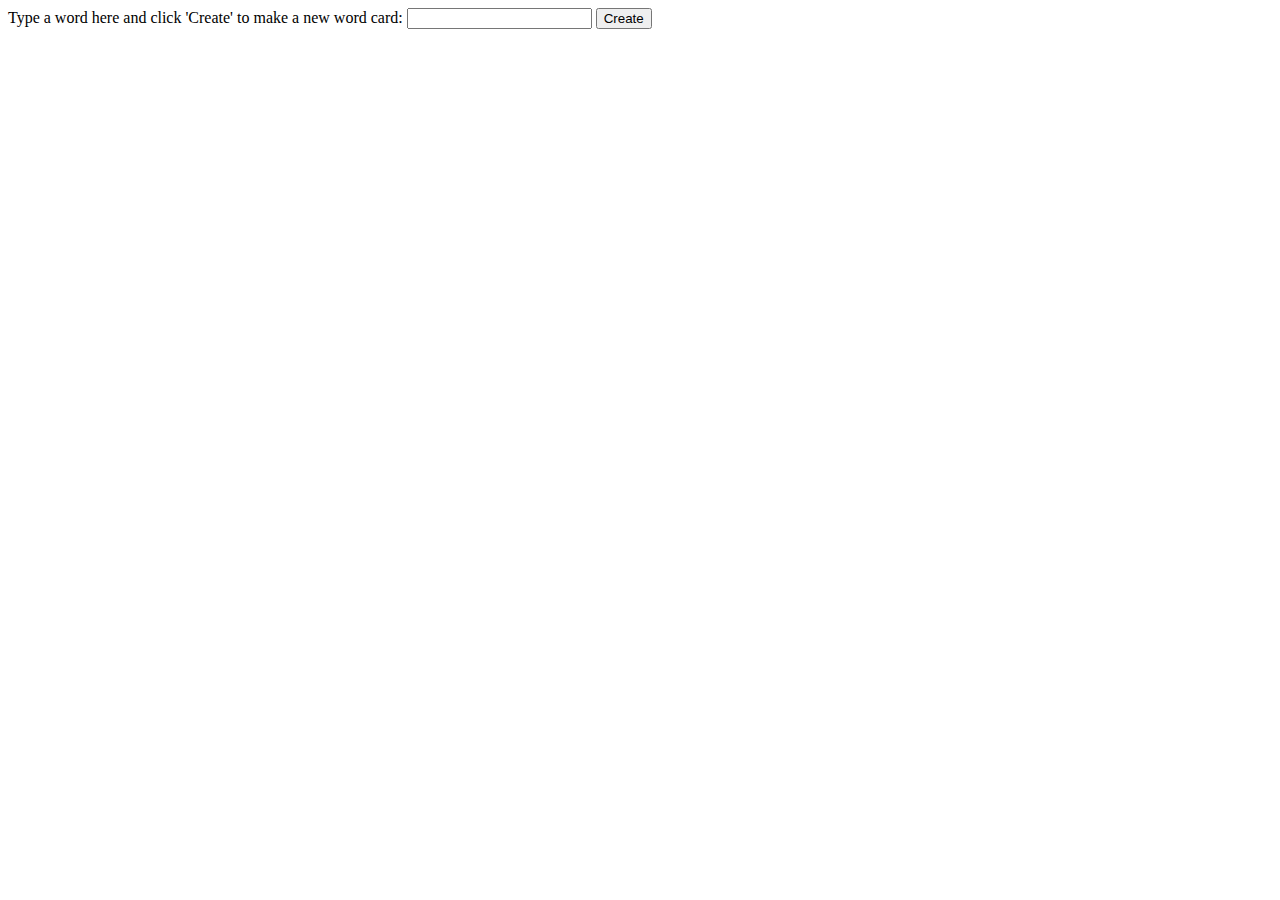
<file: dynamicCards/index.html>
<!DOCTYPE html>
<html lang="en">
<head>
  <meta charset="UTF-8">
  <title>Dynamic Cards Exercise</title>
  <link rel="stylesheet" type="text/css" href="cards.css">
</head>
<body>

  <label>Type a word here and click 'Create' to make a new word card: </label><input id="createTxt"></input>
  <button id="createBtn">Create</button><br>
  <div id="cardArea" class="cardArea"></div>

  <script type="text/javascript" src="cards.js"></script>
</body>
</html>
</file>
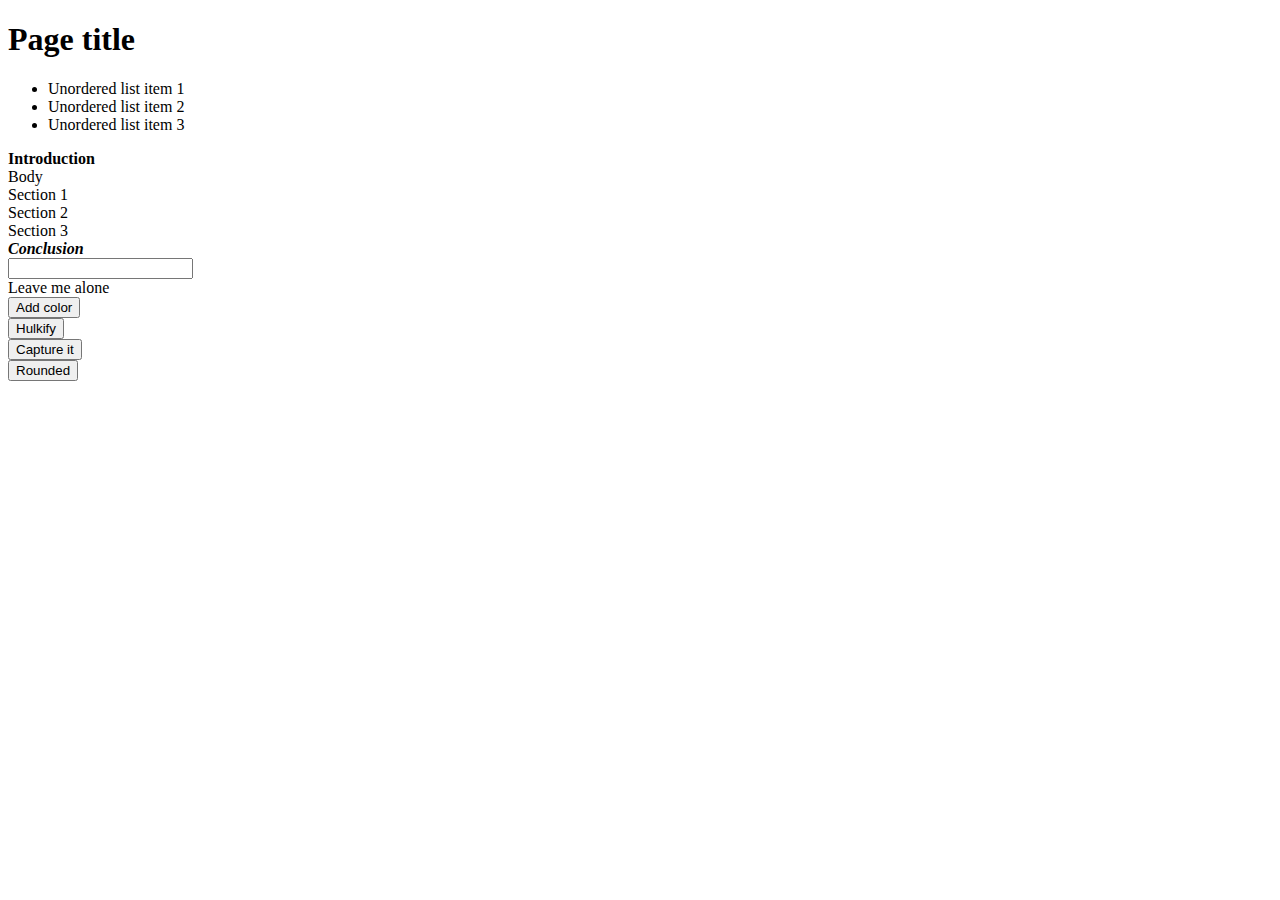
<file: guineaPig/index.html>
<!DOCTYPE html>
<html lang="en">
<head>
  <meta charset="UTF-8">
  <title>Guinea Pig Event Handler Exercise</title>
  <link rel="stylesheet" type="text/css" href="events.css">
</head>
<body>
  <header id="page-header">
    <h1 id="page-title">Page title</h1>
  </header>

  <ul>
    <li>Unordered list item 1</li>
    <li>Unordered list item 2</li>
    <li>Unordered list item 3</li>
  </ul>

  <article>
    <section class="article-section">Introduction</section>
    <section class="article-section">Body</section>
    <section class="article-section">Section 1</section>
    <section class="article-section">Section 2</section>
    <section class="article-section">Section 3</section>
    <section class="article-section">Conclusion</section>
  </article>

  <input type="text" id="keypress-input">

  <div id="output-target"></div>

  <div id="guinea-pig">Leave me alone</div>
  <button id="add-color">Add color</button>
  <button id="make-large">Hulkify</button>
  <button id="add-border">Capture it</button>
  <button id="add-rounding">Rounded</button>
  <script type="text/javascript" src="events.js"></script>
</body>
</html>
</file>
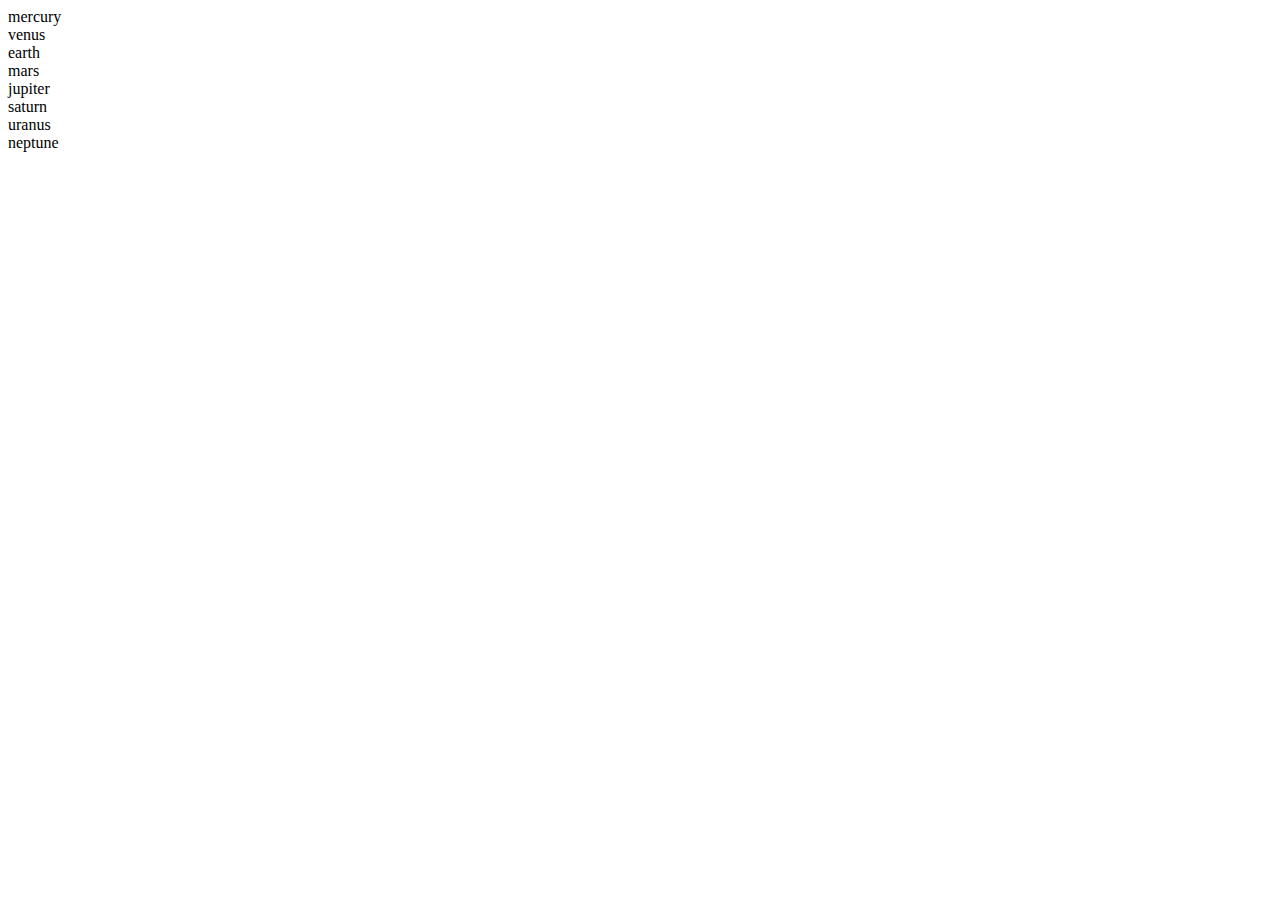
<file: solarChains/index.html>
<!DOCTYPE html>
<html lang="en">
<head>
  <meta charset="UTF-8">
  <title>Solar Chaining Exercises</title>
</head>
<body>
  <div id="planets"></div>
  <script type="text/javascript" src="array-methods.js"></script>
</body>
</html>
</file>
<file: dynamicCards/cards.css>
.card {
  display: inline-block;
  border: 2px dashed purple;
  height: 100px;
  width: 100px;
  background-color: skyblue;
  margin: 10px;
  font-size: 1.5em;
  text-align: center;
}

/* Even numbered cards get a different background color */

.card:nth-child(2n){
  background-color: orange;
}
</file>
<file: guineaPig/events.css>
.blue {
  color: blue;
}

.hulk {
  font-size: 2em;
}

.captured {
  border: 2px dashed purple;
}

.rounded {
  border: 3px solid red;
  border-radius: 15px;
}

/* Make the buttons stop appearing next to each other as inline elements.
Change them into block elements. */

button {
  display: block;
}


/* The first section's text should be bold. */

section:first-of-type {
  font-weight: 800;
}


/* The last section's text should be bold and italicized. */

section:last-of-type {
  font-weight: 800;
  font-style: italic;
}
</file>
